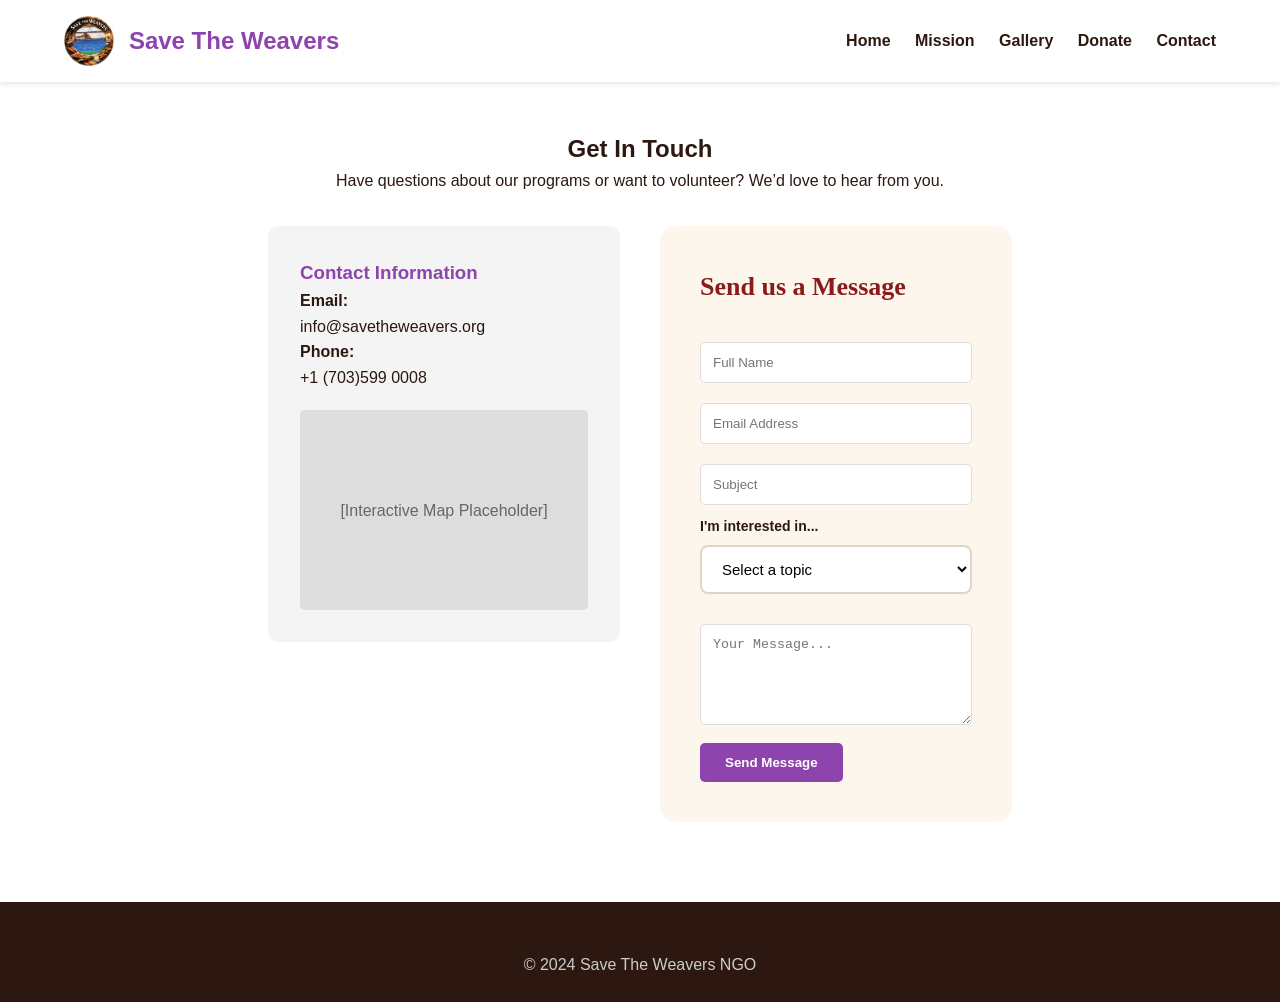
<file: contact.html>
<!DOCTYPE html>
<html lang="en">
<head>
    <meta charset="UTF-8">
    <link rel="stylesheet" href="style.css">
    <title>Contact Us | Save The Weavers</title>
    <style>
        .contact-grid { display: grid; grid-template-columns: 1fr 1fr; gap: 40px; margin-top: 2rem; }
        .info-card { background: var(--light); padding: 2rem; border-radius: 10px; }
        .info-card h3 { color: var(--primary); margin-top: 0; }
        .contact-form input, .contact-form textarea { width: 100%; padding: 12px; margin: 10px 0; border: 1px solid #ddd; border-radius: 5px; }
        .contact-form button { background: var(--primary); color: white; border: none; padding: 12px 25px; cursor: pointer; border-radius: 5px; font-weight: bold; }
        @media (max-width: 768px) { .contact-grid { grid-template-columns: 1fr; } }
    </style>
</head>
<body>
    <header>
        <a href="index.html" class="logo-area"><img src="images/logo.png">Save The Weavers</a>
        <nav>
            <a href="index.html">Home</a>
            <a href="mission.html">Mission</a>
            <a href="gallery.html">Gallery</a>
            <a href="donate.html">Donate</a>
            <a href="contact.html">Contact</a>
        </nav>
    </header>

    <section class="container">
        <h2 style="text-align: center;">Get In Touch</h2>
        <p style="text-align: center;">Have questions about our programs or want to volunteer? We’d love to hear from you.</p>

        <div class="contact-grid">
            <div class="info-card">
                <h3>Contact Information</h3>
                <p><strong>Email:</strong><br>info@savetheweavers.org</p>
                <p><strong>Phone:</strong><br>+1 (703)599 0008</p>
                
                <div style="margin-top: 20px; background: #ddd; height: 200px; border-radius: 5px; display: flex; align-items: center; justify-content: center; color: #666;">
                    [Interactive Map Placeholder]
                </div>
            </div>

            <div class="contact-form">
                <h3>Send us a Message</h3>
                <form action="#">
                    <input type="text" placeholder="Full Name" required>
                    <input type="email" placeholder="Email Address" required>
                    <input type="text" placeholder="Subject">
                    <div class="form-group">
                        <label>I'm interested in...</label>
                            <select>
                            <option>Select a topic</option>
                            <option>Volunteering</option>
                            <option>Corporate Partnership</option>
                            <option>Sponsoring a Child</option>
                            <option>Media / Press</option>
                            <option>General Enquiry</option>
                            </select>
                    </div>
                    <textarea rows="5" placeholder="Your Message..." required></textarea>
                    <button type="submit">Send Message</button>
                </form>
            </div>
        </div>
    </section>

    <footer>&copy; 2024 Save The Weavers NGO</footer>
</body>
</html>
</file>
<file: style.css>
:root { --primary: #8e44ad; --accent: #e67e22; --dark: #2c3e50; --light: #f4f4f4; }
body { font-family: 'Segoe UI', sans-serif; margin: 0; line-height: 1.6; }

/* Navigation */
header { background: #fff; padding: 1rem 5%; display: flex; justify-content: space-between; align-items: center; box-shadow: 0 2px 5px rgba(0,0,0,0.1); }
.logo-area { display: flex; align-items: center; text-decoration: none; color: var(--primary); font-weight: bold; font-size: 1.5rem; }
.logo-area img { height: 50px; margin-right: 15px; }
nav a { margin-left: 20px; text-decoration: none; color: var(--dark); font-weight: 600; }
nav a:hover { color: var(--primary); }

section { padding: 3rem 10%; }
.container { max-width: 1000px; margin: auto; }
footer { background: var(--dark); color: white; text-align: center; padding: 2rem; margin-top: 2rem; }

@import url('https://fonts.googleapis.com/css2?family=Playfair+Display:wght@400;700;900&family=Lato:wght@300;400;700&display=swap');

* { margin: 0; padding: 0; box-sizing: border-box; }

:root {
  --saffron: #E8651A;
  --deep: #8B1A1A;
  --gold: #C8941A;
  --cream: #FDF6EC;
  --dark: #2C1810;
  --green: #2E6B3E;
}

body { font-family: 'Lato', Georgia, sans-serif; color: var(--dark); background: #fff; }

/* ---- NAV ---- background: #fff; padding: 10px 40px;*/
.nav {
  display: flex; align-items: center; justify-content: space-between;
  
  box-shadow: 0 2px 15px rgba(0,0,0,0.1); position: relative; 
}
.nav-logo { display: flex; align-items: center; gap: 14px; }
.nav-logo img { object-fit: contain; }
.logo-placeholder {
  height: 50px; width: 50px; border-radius: 50%;
  background: linear-gradient(135deg, var(--saffron), var(--gold));
  display: flex; align-items: center; justify-content: center;
  font-size: 22px; color: white; border: 2px solid var(--saffron); cursor: pointer;
}
.nav-title { font-family: 'Playfair Display', serif; font-size: 22px; font-weight: 700; color: var(--deep); }
.nav-title span { color: var(--saffron); }
.nav-links { display: flex; gap: 30px; list-style: none; }
.nav-links a {
  text-decoration: none; color: var(--dark); font-weight: 600; font-size: 15px;
  padding: 6px 0; border-bottom: 2px solid transparent; transition: all 0.3s;
}
.nav-links a:hover, .nav-links a.active { color: var(--saffron); border-bottom-color: var(--saffron); }
.nav-donate-btn {
  background: var(--saffron); color: white; border: none; padding: 10px 22px;
  border-radius: 25px; font-weight: 700; cursor: pointer; font-size: 15px; transition: background 0.3s;
}
.nav-donate-btn:hover { background: var(--deep); }

/* ---- HERO ---- */
.hero {
  background: linear-gradient(135deg, #2C1810 0%, #8B1A1A 50%, #C8941A 100%);
  color: white; padding: 90px 40px; text-align: center; position: relative; overflow: hidden;
}
.hero::before {
  content: ''; position: absolute; inset: 0;
  background: url("data:image/svg+xml,%3Csvg width='60' height='60' viewBox='0 0 60 60' xmlns='http://www.w3.org/2000/svg'%3E%3Cg fill='%23ffffff' fill-opacity='0.05'%3E%3Cpath d='M36 34v-4h-2v4h-4v2h4v4h2v-4h4v-2h-4zm0-30V0h-2v4h-4v2h4v4h2V6h4V4h-4zM6 34v-4H4v4H0v2h4v4h2v-4h4v-2H6zM6 4V0H4v4H0v2h4v4h2V6h4V4H6z'/%3E%3C/g%3E%3C/svg%3E");
}
.hero-content { position: relative; max-width: 800px; margin: 0 auto; }
.hero h1 { font-family: 'Playfair Display', serif; font-size: 58px; font-weight: 900; margin-bottom: 20px; }
.hero h1 span { color: var(--gold); }
.hero-tagline { font-size: 22px; font-weight: 300; margin-bottom: 14px; }
.hero-sub { font-size: 16px; opacity: 0.85; margin-bottom: 40px; line-height: 1.8; }
.hero-btns { display: flex; gap: 16px; justify-content: center; flex-wrap: wrap; }

/* ---- BUTTONS ---- */
.btn-primary {
  background: var(--saffron); color: white; border: none; padding: 14px 35px;
  border-radius: 30px; font-size: 17px; font-weight: 700; cursor: pointer; transition: all 0.3s; text-decoration: none; display: inline-block;
}
.btn-primary:hover { background: white; color: var(--saffron); }
.btn-outline {
  background: transparent; color: white; border: 2px solid white;
  padding: 14px 35px; border-radius: 30px; font-size: 17px; font-weight: 600;
  cursor: pointer; transition: all 0.3s; text-decoration: none; display: inline-block;
}
.btn-outline:hover { background: white; color: var(--deep); }

/* ---- STATS ---- */
.stats { display: flex; background: var(--cream); flex-wrap: wrap; }
.stat { flex: 1; min-width: 200px; text-align: center; padding: 40px 20px; border-right: 1px solid #e0d5c5; }
.stat:last-child { border-right: none; }
.stat-num { font-family: 'Playfair Display', serif; font-size: 46px; font-weight: 900; color: var(--saffron); }
.stat-label { font-size: 14px; color: #666; font-weight: 600; text-transform: uppercase; letter-spacing: 1px; margin-top: 5px; }

/* ---- SECTION ---- */
.section { padding: 80px 40px; max-width: 1100px; margin: 0 auto; }
.section-title { font-family: 'Playfair Display', serif; font-size: 38px; font-weight: 700; color: var(--deep); margin-bottom: 12px; }
.section-title span { color: var(--saffron); }
.section-subtitle { font-size: 17px; color: #666; line-height: 1.7; margin-bottom: 50px; max-width: 650px; }
.divider { width: 60px; height: 4px; background: linear-gradient(90deg, var(--saffron), var(--gold)); margin: 12px 0 28px; border-radius: 2px; }
.bg-cream { background: var(--cream); padding: 80px 0; }

/* ---- CARDS ---- */
.cards { display: grid; grid-template-columns: repeat(auto-fit, minmax(300px, 1fr)); gap: 30px; }
.card { background: white; border-radius: 16px; overflow: hidden; box-shadow: 0 4px 20px rgba(0,0,0,0.08); transition: transform 0.3s, box-shadow 0.3s; }
.card:hover { transform: translateY(-6px); box-shadow: 0 12px 35px rgba(0,0,0,0.14); }
.card-icon { background: linear-gradient(135deg, var(--saffron), var(--gold)); padding: 35px; text-align: center; font-size: 48px; }
.card-body { padding: 28px; }
.card-body h3 { font-family: 'Playfair Display', serif; font-size: 22px; color: var(--deep); margin-bottom: 12px; }
.card-body p { color: #555; line-height: 1.7; font-size: 15px; }

/* ---- STORY ---- */
.story-grid { display: grid; grid-template-columns: 1fr 1fr; gap: 60px; align-items: center; }
.story-text p { color: #444; line-height: 1.85; font-size: 16px; margin-bottom: 16px; }
.story-visual { background: linear-gradient(135deg, var(--cream), #f5e6d0); border-radius: 20px; padding: 50px 40px; text-align: center; position: relative; overflow: hidden; }
.loom-graphic { font-size: 72px; margin-bottom: 20px; }
.story-visual h3 { font-family: 'Playfair Display', serif; font-size: 24px; color: var(--deep); margin-bottom: 10px; }
.story-visual p { color: #666; font-size: 15px; line-height: 1.7; }

/* ---- BANNER ---- */
.banner { background: linear-gradient(135deg, var(--deep), var(--saffron)); color: white; padding: 70px 40px; text-align: center; }
.banner h2 { font-family: 'Playfair Display', serif; font-size: 36px; margin-bottom: 16px; }
.banner p { font-size: 18px; opacity: 0.9; margin-bottom: 36px; max-width: 600px; margin-left: auto; margin-right: auto; }

/* ---- MISSION ---- */
.mission-hero { background: linear-gradient(135deg, #1a3a2a, #2E6B3E); color: white; padding: 80px 40px; text-align: center; }
.mission-hero h1 { font-family: 'Playfair Display', serif; font-size: 48px; font-weight: 900; margin-bottom: 16px; }
.mission-hero p { font-size: 20px; opacity: 0.9; max-width: 700px; margin: 0 auto; line-height: 1.7; }
.pillar { border-left: 5px solid var(--saffron); background: var(--cream); border-radius: 0 12px 12px 0; padding: 30px; }
.pillar-icon { font-size: 36px; margin-bottom: 14px; }
.pillar h3 { font-family: 'Playfair Display', serif; font-size: 20px; color: var(--deep); margin-bottom: 10px; }
.pillar p { color: #555; line-height: 1.7; font-size: 15px; }
.mission-pillars { display: grid; grid-template-columns: repeat(auto-fit, minmax(280px, 1fr)); gap: 30px; }
.card-img-icon {
  width: 80px;
  height: 80px;
  object-fit: cover;      /* crops image to fill the square */
  border-radius: 50%;     /* makes it a circle */
  border: 3px solid white;
  box-shadow: 0 2px 10px rgba(0,0,0,0.2);
}

/* ---- TIMELINE ---- */
.timeline { position: relative; padding: 20px 0; }
.timeline::before { content: ''; position: absolute; left: 50%; top: 0; bottom: 0; width: 3px; background: linear-gradient(var(--saffron), var(--gold)); transform: translateX(-50%); }
.t-item { display: flex; margin-bottom: 50px; position: relative; }
.t-item:nth-child(odd) { flex-direction: row; }
.t-item:nth-child(even) { flex-direction: row-reverse; }
.t-content { width: 45%; background: white; border-radius: 12px; padding: 24px; box-shadow: 0 4px 16px rgba(0,0,0,0.08); }
.t-content h3 { font-family: 'Playfair Display', serif; color: var(--deep); margin-bottom: 8px; font-size: 18px; }
.t-content p { color: #555; font-size: 14px; line-height: 1.6; }
.t-dot { position: absolute; left: 50%; transform: translateX(-50%); width: 20px; height: 20px; background: var(--saffron); border-radius: 50%; border: 4px solid white; box-shadow: 0 0 0 3px var(--saffron); top: 20px; z-index: 1; }
.t-gap { width: 10%; }

/* ---- CONTACT ---- */
.contact-hero { background: linear-gradient(135deg, #1a1a4a, #2a2a8a); color: white; padding: 80px 40px; text-align: center; }
.contact-hero h1 { font-family: 'Playfair Display', serif; font-size: 48px; font-weight: 900; margin-bottom: 16px; }
.contact-hero p { font-size: 18px; opacity: 0.9; }
.contact-grid { display: grid; grid-template-columns: 1fr 1.5fr; gap: 50px; align-items: start; }
.contact-info h3 { font-family: 'Playfair Display', serif; font-size: 24px; color: var(--deep); margin-bottom: 20px; }
.c-item { display: flex; align-items: flex-start; gap: 14px; margin-bottom: 24px; }
.c-icon { background: var(--saffron); color: white; width: 44px; height: 44px; border-radius: 50%; display: flex; align-items: center; justify-content: center; font-size: 18px; flex-shrink: 0; }
.c-text h4 { font-weight: 700; color: var(--dark); margin-bottom: 4px; }
.c-text p { color: #666; font-size: 15px; }
.contact-form { background: var(--cream); border-radius: 16px; padding: 40px; }
.contact-form h3 { font-family: 'Playfair Display', serif; font-size: 26px; color: var(--deep); margin-bottom: 24px; }
.form-group { margin-bottom: 20px; }
.form-group label { display: block; font-weight: 600; margin-bottom: 8px; color: var(--dark); font-size: 14px; }
.form-group input, .form-group textarea, .form-group select {
  width: 100%; padding: 13px 16px; border: 2px solid #e0d5c5; border-radius: 8px;
  font-size: 15px; font-family: inherit; transition: border-color 0.3s; outline: none; background: white;
}
.form-group input:focus, .form-group textarea:focus { border-color: var(--saffron); }
.form-group textarea { height: 120px; resize: vertical; }
.form-row { display: grid; grid-template-columns: 1fr 1fr; gap: 16px; }

/* ---- DONATE ---- */
.donate-hero { background: linear-gradient(135deg, #4a1a1a, var(--deep), var(--saffron)); color: white; padding: 80px 40px; text-align: center; }
.donate-hero h1 { font-family: 'Playfair Display', serif; font-size: 48px; font-weight: 900; margin-bottom: 16px; }
.donate-hero p { font-size: 20px; opacity: 0.9; max-width: 650px; margin: 0 auto; }
.donate-grid { display: grid; grid-template-columns: 1.2fr 1fr; gap: 50px; align-items: start; }
.donate-amounts { display: grid; grid-template-columns: 1fr 1fr; gap: 14px; margin-bottom: 24px; }
.amount-btn { padding: 18px; border: 2px solid #e0d5c5; border-radius: 12px; background: white; cursor: pointer; transition: all 0.3s; text-align: center; }
.amount-btn:hover, .amount-btn.selected { border-color: var(--saffron); background: linear-gradient(135deg, var(--saffron), var(--gold)); color: white; }
.amount-btn .amt { font-family: 'Playfair Display', serif; font-size: 26px; font-weight: 700; display: block; }
.amount-btn .amt-desc { font-size: 12px; opacity: 0.85; margin-top: 4px; }
.impact-box { background: var(--cream); border-radius: 16px; padding: 30px; margin-bottom: 24px; }
.impact-box h3 { font-family: 'Playfair Display', serif; font-size: 22px; color: var(--deep); margin-bottom: 20px; }
.impact-item { display: flex; gap: 14px; margin-bottom: 18px; align-items: flex-start; }
.impact-dot { width: 12px; height: 12px; background: var(--saffron); border-radius: 50%; margin-top: 5px; flex-shrink: 0; }
.progress-bar { background: #e0d5c5; border-radius: 10px; height: 14px; margin: 8px 0 4px; overflow: hidden; }
.progress-fill { height: 100%; border-radius: 10px; background: linear-gradient(90deg, var(--saffron), var(--gold)); }

/* ---- FOOTER ---- */
footer { background: var(--dark); color: #ccc; padding: 50px 40px 25px; }
.footer-grid { display: grid; grid-template-columns: 2fr 1fr 1fr; gap: 40px; margin-bottom: 40px; }
.footer-brand .logo-text { font-family: 'Playfair Display', serif; font-size: 24px; color: white; margin-bottom: 12px; }
.footer-brand p { font-size: 14px; line-height: 1.7; color: #aaa; }
footer h4 { color: white; font-size: 16px; margin-bottom: 16px; }
footer ul { list-style: none; }
footer ul li { margin-bottom: 10px; }
footer ul li a { color: #aaa; text-decoration: none; font-size: 14px; transition: color 0.3s; }
footer ul li a:hover { color: var(--saffron); }
.footer-bottom { border-top: 1px solid #444; padding-top: 20px; display: flex; justify-content: space-between; font-size: 13px; color: #888; flex-wrap: wrap; gap: 10px; }
.social-links { display: flex; gap: 12px; margin-top: 16px; }
.social-links a { width: 36px; height: 36px; background: #333; border-radius: 50%; display: flex; align-items: center; justify-content: center; color: #ccc; text-decoration: none; font-size: 13px; font-weight: 700; transition: background 0.3s; }
.social-links a:hover { background: var(--saffron); color: white; }

/* ---- TOAST ---- */
.toast { position: fixed; bottom: 30px; right: 30px; background: var(--green); color: white; padding: 16px 24px; border-radius: 12px; font-weight: 600; opacity: 0; transform: translateY(20px); transition: all 0.4s; z-index: 9999; pointer-events: none; }
.toast.show { opacity: 1; transform: translateY(0); }
@media (max-width: 768px) {

  /* NAV */
  .nav {
    padding: 10px 16px;
    flex-wrap: wrap;
    gap: 10px;
    position: relative;
  }
  .nav-logo { flex: 1; }
  .nav-logo img { height: 60px; width: auto; }
  .nav-title { font-size: 16px; }
  .nav-links {
    display: flex;
    flex-direction: row;
    flex-wrap: wrap;
    gap: 6px 14px;
    width: 100%;
    padding: 6px 0;
    border-top: 1px solid #f0e8de;
  }
  .nav-links a { font-size: 13px; padding: 4px 0; }
  .nav-donate-btn { font-size: 13px; padding: 8px 14px; }

  /* HERO */
  .hero { padding: 50px 20px; }
  .hero h1 { font-size: 32px; }
  .hero-tagline { font-size: 17px; }
  .hero-sub { font-size: 14px; }
  .hero-btns { flex-direction: column; align-items: center; }
  .btn-primary, .btn-outline { width: 100%; max-width: 280px; text-align: center; }

  /* STATS */
  .stats { flex-direction: column; }
  .stat { border-right: none; border-bottom: 1px solid #e0d5c5; }
  .stat:last-child { border-bottom: none; }

  /* SECTIONS */
  .section { padding: 40px 16px; }
  .section-title { font-size: 28px; }
  .section-subtitle { font-size: 15px; }

  /* GRIDS → single column */
  .story-grid,
  .contact-grid,
  .donate-grid,
  .footer-grid { grid-template-columns: 1fr; gap: 30px; }

  /* CARDS */
  .cards { grid-template-columns: 1fr; }

  /* FLYER + QR */
  .flyer-qr-grid { grid-template-columns: 1fr !important; gap: 30px !important; }

  /* TIMELINE */
  .timeline::before { left: 10px; }
  .t-item { flex-direction: column !important; padding-left: 30px; }
  .t-content { width: 100%; margin-left: 0; }
  .t-dot { left: 0; }
  .t-gap { display: none; }

  /* MISSION PILLARS */
  .mission-pillars { grid-template-columns: 1fr; }

  /* BANNER */
  .banner { padding: 50px 20px; }
  .banner h2 { font-size: 26px; }
  .banner p { font-size: 15px; }

  /* FOOTER */
  .footer-grid { grid-template-columns: 1fr; gap: 24px; }
  footer { padding: 40px 16px 20px; }
  .footer-bottom { flex-direction: column; text-align: center; gap: 6px; }

  /* DONATE AMOUNTS */
  .donate-amounts { grid-template-columns: 1fr 1fr; }

  /* FORM ROW */
  .form-row { grid-template-columns: 1fr; }

  /* HERO PAGES */
  .mission-hero, .contact-hero, .donate-hero { padding: 50px 20px; }
  .mission-hero h1, .contact-hero h1, .donate-hero h1 { font-size: 34px; }
  .mission-hero p, .contact-hero p, .donate-hero p { font-size: 15px; }
}
</file>
